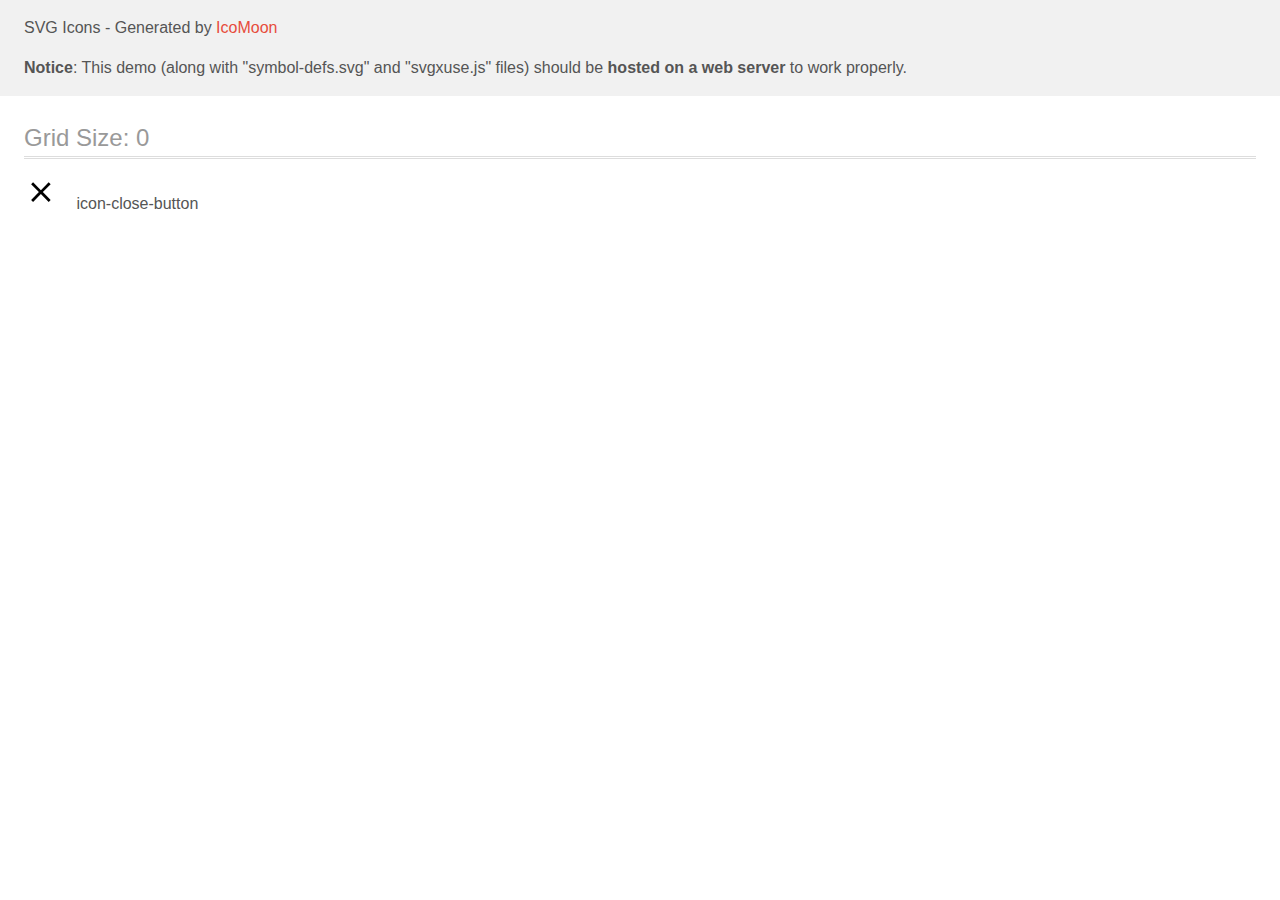
<file: icomoon-sprite (2)/demo-external-svg.html>
<!doctype html>
<html>
<head>
    <title>IcoMoon - SVG Icons</title>
    <meta charset="utf-8">
    <meta name="viewport" content="width=device-width, initial-scale=1">
    <link rel="stylesheet" href="demo-files/demo.css">
    <link rel="stylesheet" href="style.css">
</head>
<body>
<header class="bgc1 clearfix">
<div class="mhl">
    <p>SVG Icons - Generated by <a href="https://icomoon.io/app">IcoMoon</a></p><p><strong>Notice</strong>: This demo (along with "symbol-defs.svg" and "svgxuse.js" files) should be <b>hosted on a web server</b> to work properly.</p>
</div>
</header>
    <div class="clearfix mhl ptl">
        <h1 class="mvm mtn fgc1">Grid Size: 0</h1>
        <div class="glyph fs1">
            <div class="clearfix pbs">
                <svg class="icon icon-close-button"><use xlink:href="symbol-defs.svg#icon-close-button"></use></svg><span class="name"> icon-close-button</span>
            </div>
        </div>
  </div>
<script defer src="svgxuse.js"></script>
</body>
</html>
</file>
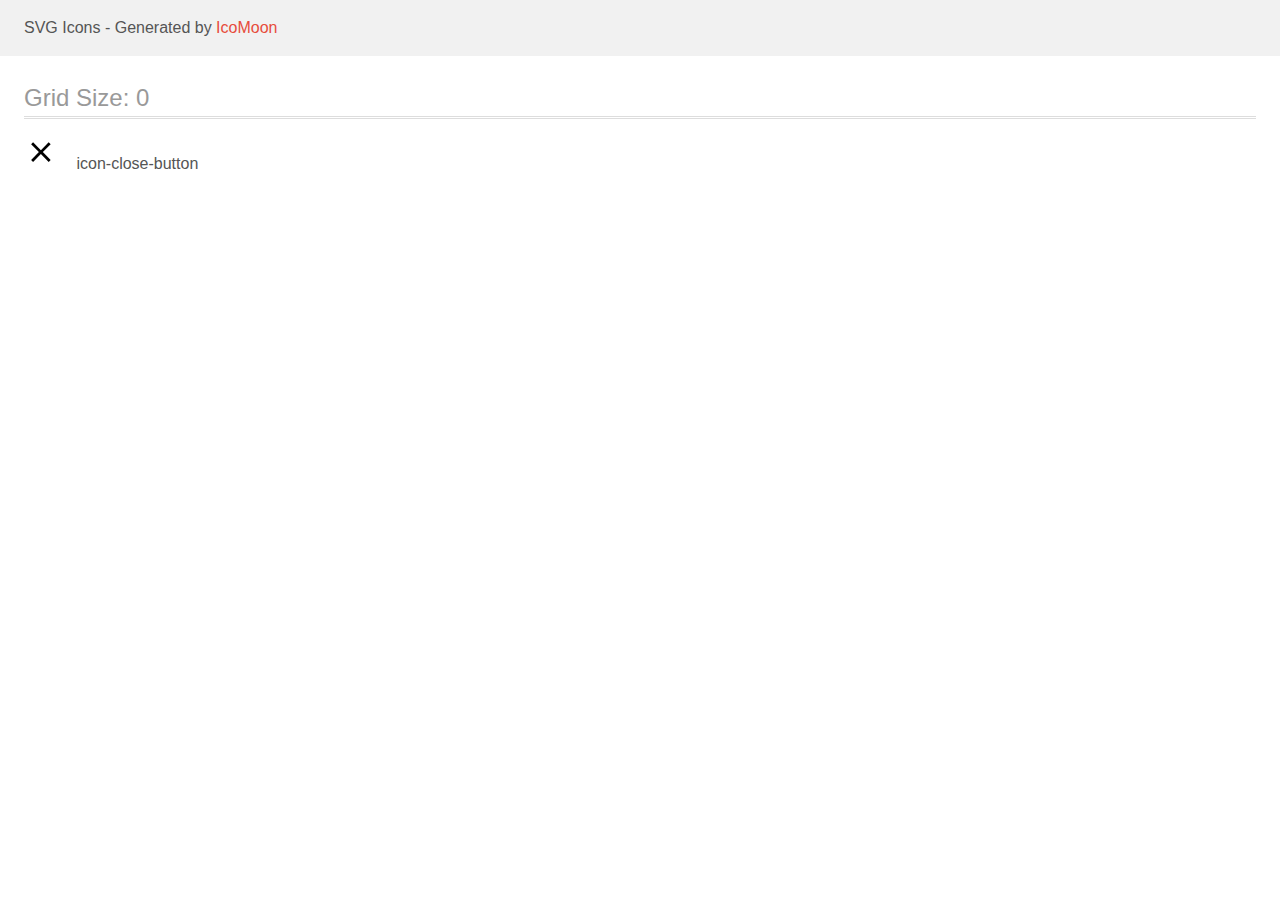
<file: icomoon-sprite (2)/demo.html>
<!doctype html>
<html>
<head>
    <title>IcoMoon - SVG Icons</title>
    <meta charset="utf-8">
    <meta name="viewport" content="width=device-width, initial-scale=1">
    <link rel="stylesheet" href="demo-files/demo.css">
    <link rel="stylesheet" href="style.css">
</head>
<body>
<svg aria-hidden="true" style="position: absolute; width: 0; height: 0; overflow: hidden;" version="1.1" xmlns="http://www.w3.org/2000/svg" xmlns:xlink="http://www.w3.org/1999/xlink">
<defs>
<symbol id="icon-close-button" viewBox="0 0 32 32">
<path d="M26.667 7.303l-1.97-1.97-7.808 7.808-7.808-7.808-1.97 1.97 7.808 7.808-7.808 7.808 1.97 1.97 7.808-7.808 7.808 7.808 1.97-1.97-7.808-7.808 7.808-7.808z"></path>
</symbol>
</defs>
</svg>

<header class="bgc1 clearfix">
<div class="mhl">
    <p>SVG Icons - Generated by <a href="https://icomoon.io/app">IcoMoon</a></p>
</div>
</header>
    <div class="clearfix mhl ptl">
        <h1 class="mvm mtn fgc1">Grid Size: 0</h1>
        <div class="glyph fs1">
            <div class="clearfix pbs">
                <svg class="icon icon-close-button"><use xlink:href="#icon-close-button"></use></svg><span class="name"> icon-close-button</span>
            </div>
        </div>
  </div>
<script defer src="svgxuse.js"></script>
</body>
</html>
</file>
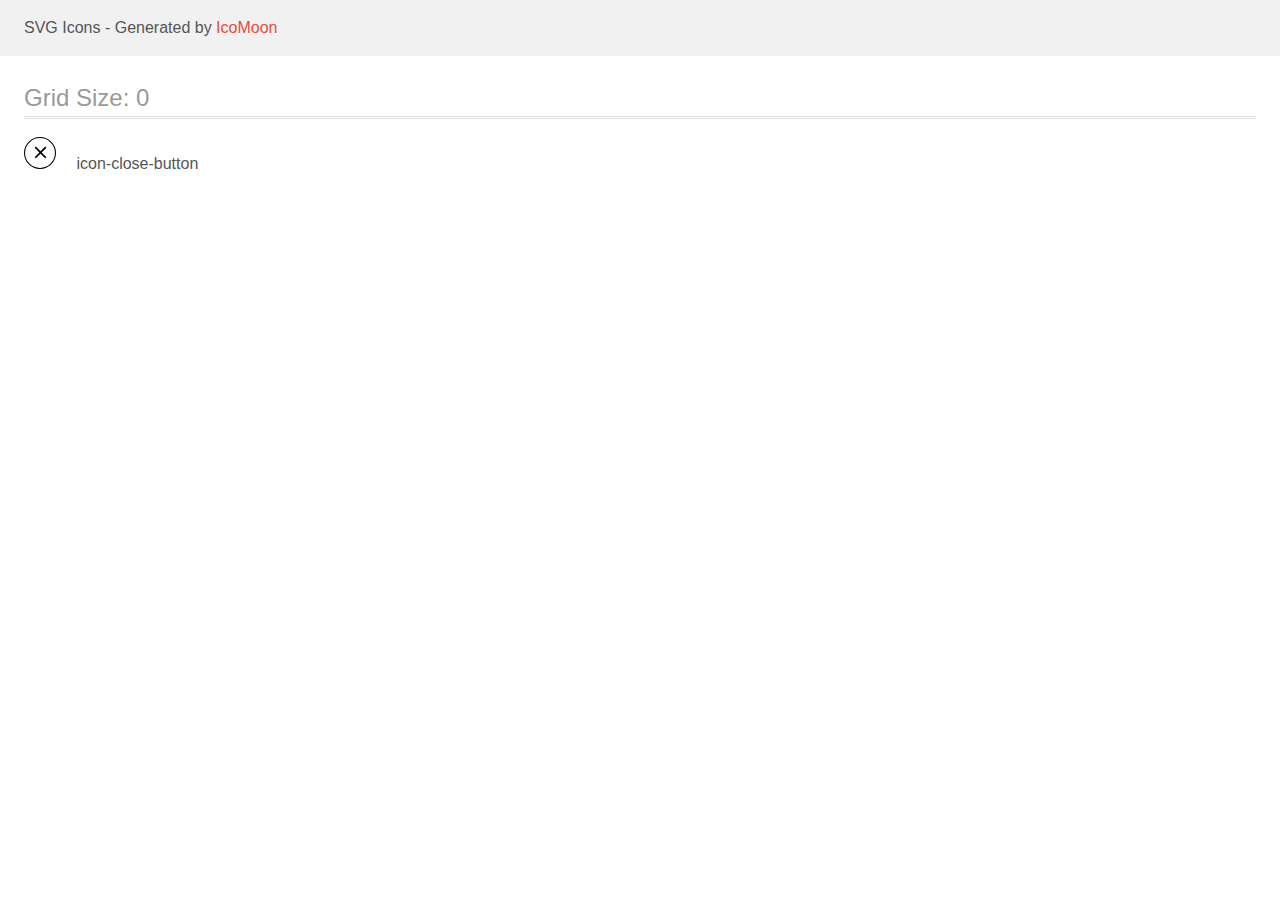
<file: icomoon-sprite/demo.html>
<!doctype html>
<html>
<head>
    <title>IcoMoon - SVG Icons</title>
    <meta charset="utf-8">
    <meta name="viewport" content="width=device-width, initial-scale=1">
    <link rel="stylesheet" href="demo-files/demo.css">
    <link rel="stylesheet" href="style.css">
</head>
<body>
<svg aria-hidden="true" style="position: absolute; width: 0; height: 0; overflow: hidden;" version="1.1" xmlns="http://www.w3.org/2000/svg" xmlns:xlink="http://www.w3.org/1999/xlink">
<defs>
<symbol id="icon-close-button" viewBox="0 0 32 32">
<path fill="#fff" style="fill: var(--color1, #fff)" d="M32 16c0 8.837-7.163 16-16 16s-16-7.163-16-16c0-8.837 7.163-16 16-16s16 7.163 16 16z"></path>
<path fill="none" stroke="#000" style="stroke: var(--color2, #000)" stroke-linejoin="miter" stroke-linecap="butt" stroke-miterlimit="4" stroke-width="1.0667" d="M31.467 16c0 8.542-6.925 15.467-15.467 15.467s-15.467-6.925-15.467-15.467c0-8.542 6.925-15.467 15.467-15.467s15.467 6.925 15.467 15.467z"></path>
<path fill="#000" style="fill: var(--color2, #000)" d="M22.4 10.782l-1.182-1.182-4.685 4.685-4.685-4.685-1.182 1.182 4.685 4.685-4.685 4.685 1.182 1.182 4.685-4.685 4.685 4.685 1.182-1.182-4.685-4.685 4.685-4.685z"></path>
</symbol>
</defs>
</svg>

<header class="bgc1 clearfix">
<div class="mhl">
    <p>SVG Icons - Generated by <a href="https://icomoon.io/app">IcoMoon</a></p>
</div>
</header>
    <div class="clearfix mhl ptl">
        <h1 class="mvm mtn fgc1">Grid Size: 0</h1>
        <div class="glyph fs1">
            <div class="clearfix pbs">
                <svg class="icon icon-close-button"><use xlink:href="#icon-close-button"></use></svg><span class="name"> icon-close-button</span>
            </div>
        </div>
  </div>
<script defer src="svgxuse.js"></script>
</body>
</html>
</file>
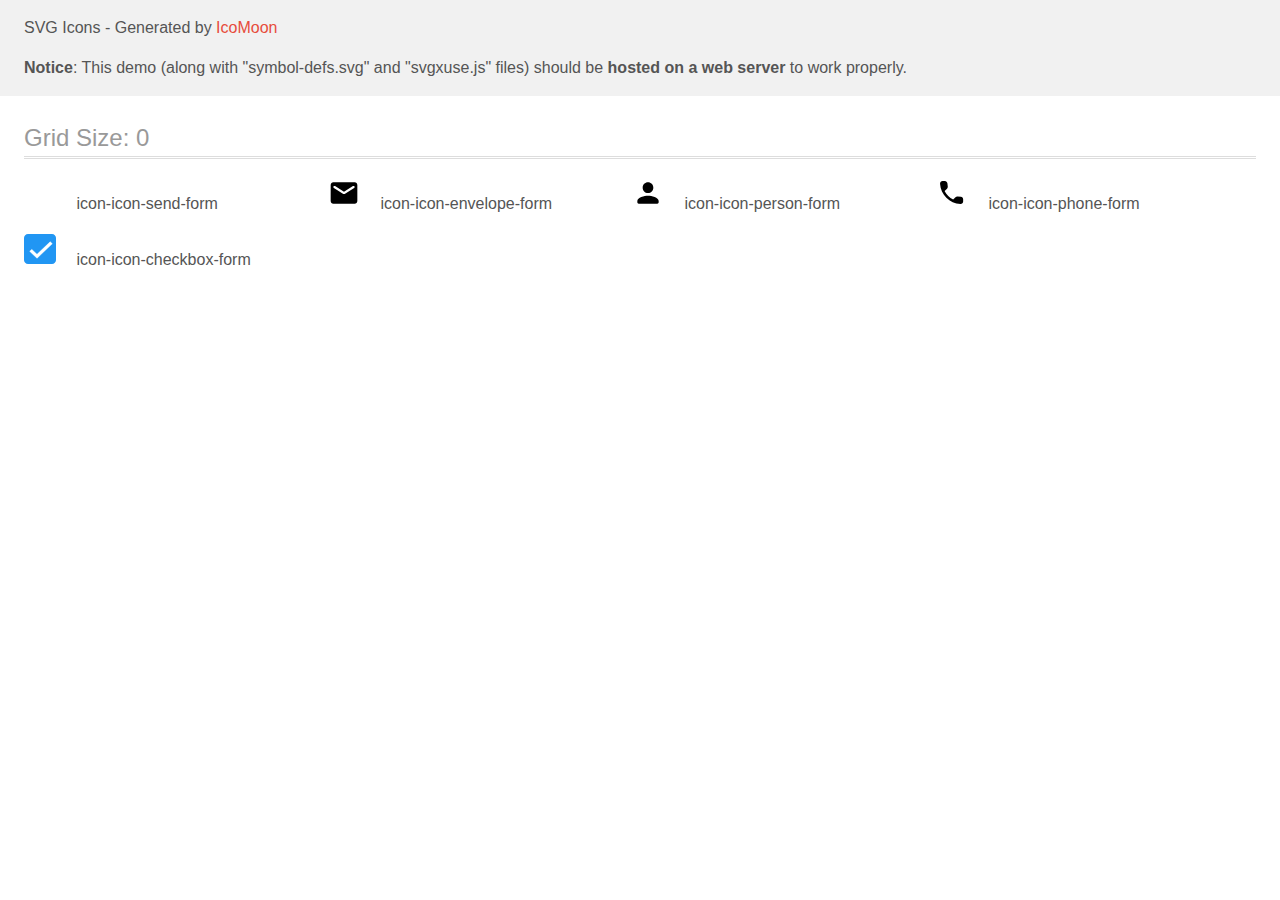
<file: images/icomoon-sprite/demo-external-svg.html>
<!doctype html>
<html>
<head>
    <title>IcoMoon - SVG Icons</title>
    <meta charset="utf-8">
    <meta name="viewport" content="width=device-width, initial-scale=1">
    <link rel="stylesheet" href="demo-files/demo.css">
    <link rel="stylesheet" href="style.css">
</head>
<body>
<header class="bgc1 clearfix">
<div class="mhl">
    <p>SVG Icons - Generated by <a href="https://icomoon.io/app">IcoMoon</a></p><p><strong>Notice</strong>: This demo (along with "symbol-defs.svg" and "svgxuse.js" files) should be <b>hosted on a web server</b> to work properly.</p>
</div>
</header>
    <div class="clearfix mhl ptl">
        <h1 class="mvm mtn fgc1">Grid Size: 0</h1>
        <div class="glyph fs1">
            <div class="clearfix pbs">
                <svg class="icon icon-icon-send-form"><use xlink:href="symbol-defs.svg#icon-icon-send-form"></use></svg><span class="name"> icon-icon-send-form</span>
            </div>
        </div>
        <div class="glyph fs1">
            <div class="clearfix pbs">
                <svg class="icon icon-icon-envelope-form"><use xlink:href="symbol-defs.svg#icon-icon-envelope-form"></use></svg><span class="name"> icon-icon-envelope-form</span>
            </div>
        </div>
        <div class="glyph fs1">
            <div class="clearfix pbs">
                <svg class="icon icon-icon-person-form"><use xlink:href="symbol-defs.svg#icon-icon-person-form"></use></svg><span class="name"> icon-icon-person-form</span>
            </div>
        </div>
        <div class="glyph fs1">
            <div class="clearfix pbs">
                <svg class="icon icon-icon-phone-form"><use xlink:href="symbol-defs.svg#icon-icon-phone-form"></use></svg><span class="name"> icon-icon-phone-form</span>
            </div>
        </div>
        <div class="glyph fs1">
            <div class="clearfix pbs">
                <svg class="icon icon-icon-checkbox-form"><use xlink:href="symbol-defs.svg#icon-icon-checkbox-form"></use></svg><span class="name"> icon-icon-checkbox-form</span>
            </div>
        </div>
  </div>
<script defer src="svgxuse.js"></script>
</body>
</html>
</file>
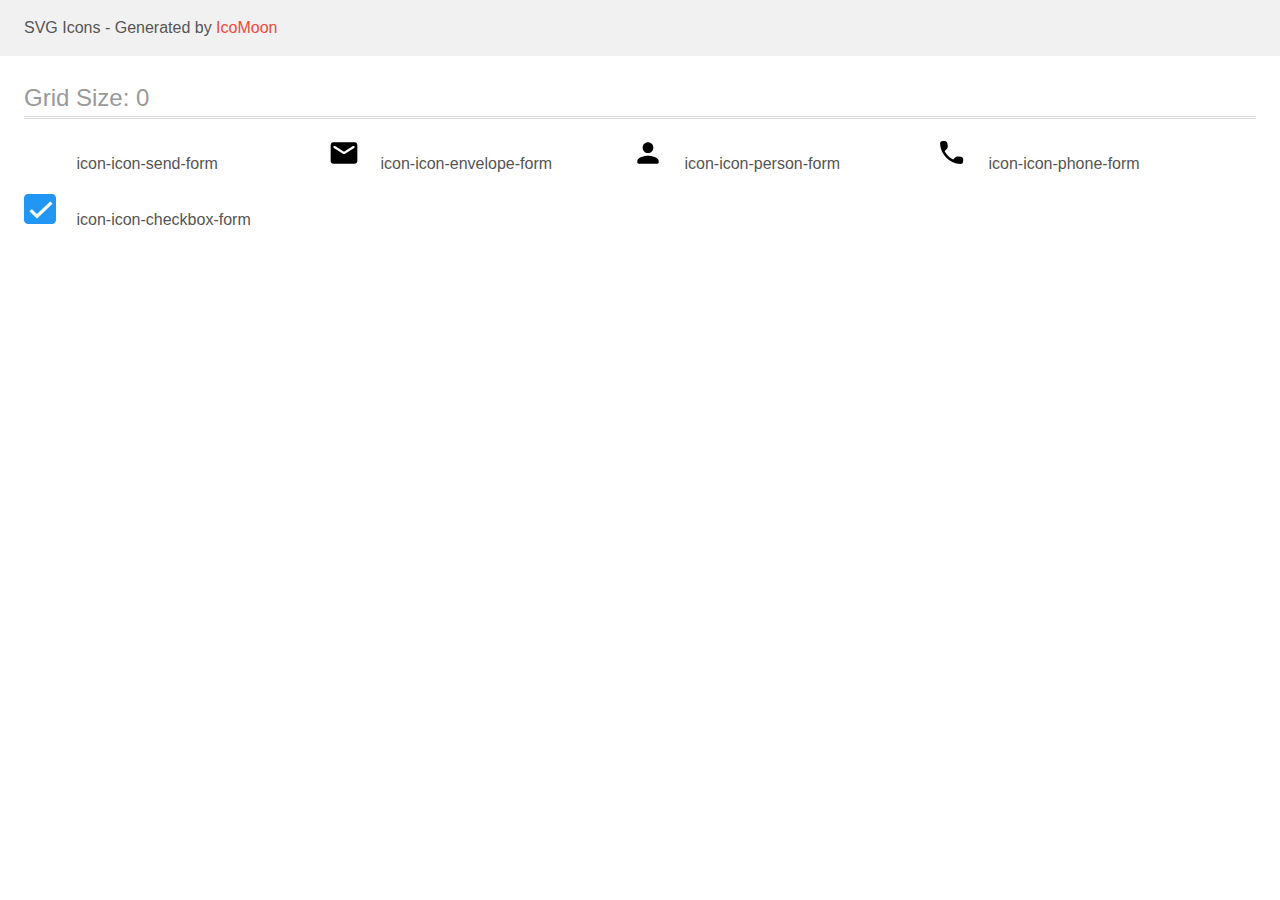
<file: images/icomoon-sprite/demo.html>
<!doctype html>
<html>
<head>
    <title>IcoMoon - SVG Icons</title>
    <meta charset="utf-8">
    <meta name="viewport" content="width=device-width, initial-scale=1">
    <link rel="stylesheet" href="demo-files/demo.css">
    <link rel="stylesheet" href="style.css">
</head>
<body>
<svg aria-hidden="true" style="position: absolute; width: 0; height: 0; overflow: hidden;" version="1.1" xmlns="http://www.w3.org/2000/svg" xmlns:xlink="http://www.w3.org/1999/xlink">
<defs>
<symbol id="icon-icon-send-form" viewBox="0 0 32 32">
<path fill="#fff" style="fill: var(--color1, #fff)" d="M32 0l-32 18 10.227 3.787 15.773-14.787-11.997 16.187 0.009 0.003-0.012-0.003v8.813l5.735-6.691 7.267 2.691 4.999-28z"></path>
</symbol>
<symbol id="icon-icon-envelope-form" viewBox="0 0 32 32">
<path d="M26.667 5.333h-21.333c-1.467 0-2.652 1.2-2.652 2.667l-0.014 16c0 1.467 1.2 2.667 2.667 2.667h21.333c1.467 0 2.667-1.2 2.667-2.667v-16c0-1.467-1.2-2.667-2.667-2.667zM26.133 11.001l-9.426 5.892c-0.201 0.126-0.446 0.2-0.708 0.2s-0.506-0.075-0.713-0.204l0.006 0.003-9.426-5.892c-0.336-0.201-0.557-0.562-0.557-0.975 0-0.625 0.507-1.132 1.132-1.132 0.233 0 0.449 0.070 0.629 0.19l-0.004-0.003 8.933 5.586 8.933-5.588c0.176-0.118 0.392-0.188 0.624-0.188 0.625 0 1.132 0.507 1.132 1.132 0 0.413-0.221 0.775-0.552 0.972l-0.005 0.003z"></path>
</symbol>
<symbol id="icon-icon-person-form" viewBox="0 0 32 32">
<path d="M16 16c2.946 0 5.333-2.388 5.333-5.333s-2.388-5.333-5.333-5.333v0c-2.946 0-5.333 2.388-5.333 5.333s2.388 5.333 5.333 5.333v0zM16 18.667c-3.561 0-10.667 1.787-10.667 5.333v1.333c0 0.732 0.599 1.333 1.333 1.333h18.667c0.732 0 1.333-0.601 1.333-1.333v-1.333c0-3.547-7.108-5.333-10.667-5.333z"></path>
</symbol>
<symbol id="icon-icon-phone-form" viewBox="0 0 32 32">
<path d="M24.882 19.774l-3.268-0.373c-0.090-0.011-0.194-0.018-0.3-0.018-0.707 0-1.347 0.287-1.81 0.75l-2.368 2.368c-3.669-1.894-6.585-4.81-8.427-8.372l-0.051-0.108 2.382-2.377c0.463-0.463 0.75-1.103 0.75-1.81 0-0.106-0.006-0.21-0.019-0.312l0.001 0.012-0.373-3.243c-0.155-1.287-1.24-2.276-2.557-2.276-0.001 0-0.002 0-0.003 0h-2.226c-1.454 0-2.663 1.209-2.574 2.661 0.683 10.987 9.47 19.762 20.444 20.444 1.452 0.089 2.663-1.12 2.663-2.574v-2.226c0-0.004 0-0.008 0-0.012 0-1.308-0.985-2.386-2.253-2.532l-0.012-0.001z"></path>
</symbol>
<symbol id="icon-icon-checkbox-form" viewBox="0 0 32 32">
<path fill="#2196f3" style="fill: var(--color2, #2196f3)" d="M4 1h24c2.209 0 4 1.791 4 4v22c0 2.209-1.791 4-4 4h-24c-2.209 0-4-1.791-4-4v-22c0-2.209 1.791-4 4-4z"></path>
<path fill="#fff" style="fill: var(--color1, #fff); stroke: var(--color1, #fff)" stroke="#fff" stroke-linejoin="miter" stroke-linecap="butt" stroke-miterlimit="4" stroke-width="0.4" d="M7.914 16.504l-0.138-0.132-0.138 0.13-1.928 1.828 0.152 0.146 7.13 6.8 0.138-0.132 15.16-14.462-0.152-0.144-1.902-1.814-0.138 0.132-13.106 12.492-5.078-4.844z"></path>
</symbol>
</defs>
</svg>

<header class="bgc1 clearfix">
<div class="mhl">
    <p>SVG Icons - Generated by <a href="https://icomoon.io/app">IcoMoon</a></p>
</div>
</header>
    <div class="clearfix mhl ptl">
        <h1 class="mvm mtn fgc1">Grid Size: 0</h1>
        <div class="glyph fs1">
            <div class="clearfix pbs">
                <svg class="icon icon-icon-send-form"><use xlink:href="#icon-icon-send-form"></use></svg><span class="name"> icon-icon-send-form</span>
            </div>
        </div>
        <div class="glyph fs1">
            <div class="clearfix pbs">
                <svg class="icon icon-icon-envelope-form"><use xlink:href="#icon-icon-envelope-form"></use></svg><span class="name"> icon-icon-envelope-form</span>
            </div>
        </div>
        <div class="glyph fs1">
            <div class="clearfix pbs">
                <svg class="icon icon-icon-person-form"><use xlink:href="#icon-icon-person-form"></use></svg><span class="name"> icon-icon-person-form</span>
            </div>
        </div>
        <div class="glyph fs1">
            <div class="clearfix pbs">
                <svg class="icon icon-icon-phone-form"><use xlink:href="#icon-icon-phone-form"></use></svg><span class="name"> icon-icon-phone-form</span>
            </div>
        </div>
        <div class="glyph fs1">
            <div class="clearfix pbs">
                <svg class="icon icon-icon-checkbox-form"><use xlink:href="#icon-icon-checkbox-form"></use></svg><span class="name"> icon-icon-checkbox-form</span>
            </div>
        </div>
  </div>
<script defer src="svgxuse.js"></script>
</body>
</html>
</file>
<file: icomoon-sprite (2)/demo-files/demo.css>
body {
  padding: 0;
  margin: 0;
  font-family: sans-serif;
  font-size: 1em;
  line-height: 1.5;
  color: #555;
  background: #fff;
}
h1 {
  font-size: 1.5em;
  font-weight: normal;
  box-shadow: 0 1px #ddd, 0 2px #fff, 0 3px #ddd;
}
small {
  font-size: .66666667em;
}
a {
  color: #e74c3c;
  text-decoration: none;
}
a:hover, a:focus {
  box-shadow: 0 1px #e74c3c;
}
.bshadow0, input {
  box-shadow: inset 0 -2px #e7e7e7;
}
input:hover {
  box-shadow: inset 0 -2px #ccc;
}
input, fieldset {
  font-size: 1em;
  margin: 0;
  padding: 0;
  border: 0;
}
input {
  color: inherit;
  line-height: 1.5;
  height: 1.5em;
  padding: .25em 0;
}
input:focus {
  outline: none;
  box-shadow: inset 0 -2px #449fdb;
}
.glyph {
  font-size: 16px;
  margin-right: 1.5em;
  float: left;
  width: 6em;
}
svg {
  color: #000;
}
.liga {
  width: 80%;
  width: calc(100% - 2.5em);
}
.talign-right {
  text-align: right;
}
.talign-center {
  text-align: center;
}
.bgc1 {
  background: #f1f1f1;
}
.fgc0 {
  color: #000;
}
.fgc1 {
  color: #999;
}
p {
  margin-top: 1em;
  margin-bottom: 1em;
}
.mvm {
  margin-top: .75em;
  margin-bottom: .75em;
}
.mtn {
  margin-top: 0;
}
.mtl, .mal {
  margin-top: 1.5em;
}
.mbl, .mal {
  margin-bottom: 1.5em;
}
.mal, .mhl {
  margin-left: 1.5em;
  margin-right: 1.5em;
}
.mhmm {
  margin-left: 1em;
  margin-right: 1em;
}
.ptl {
  padding-top: 1.5em;
}
.pbs, .pvs {
  padding-bottom: .25em;
}
.pvs, .pts {
  padding-top: .25em;
}
.unit {
  float: left;
}
.unitRight {
  float: right;
}
.size1of2 {
  width: 50%;
}
.size1of1 {
  width: 100%;
}
.clearfix:before, .clearfix:after {
  content: " ";
  display: table;
}
.clearfix:after {
  clear: both;
}
.hidden-true {
  display: none;
}
.textbox0 {
  width: 3em;
  background: #f1f1f1;
  padding: .25em .5em;
  line-height: 1.5;
  height: 1.5em;
}
.fs0 {
  font-size: 16px;
}
.fs1 {
  font-size: 32px;
}
.name {
  font-size: 0.5em;
  margin-left: 1em;
}
</file>
<file: icomoon-sprite (2)/style.css>
.icon {
  display: inline-block;
  width: 1em;
  height: 1em;
  stroke-width: 0;
  stroke: currentColor;
  fill: currentColor;
}

/* ==========================================
Single-colored icons can be modified like so:
.icon-name {
  font-size: 32px;
  color: red;
}
========================================== */
</file>
<file: icomoon-sprite/demo-files/demo.css>
body {
  padding: 0;
  margin: 0;
  font-family: sans-serif;
  font-size: 1em;
  line-height: 1.5;
  color: #555;
  background: #fff;
}
h1 {
  font-size: 1.5em;
  font-weight: normal;
  box-shadow: 0 1px #ddd, 0 2px #fff, 0 3px #ddd;
}
small {
  font-size: .66666667em;
}
a {
  color: #e74c3c;
  text-decoration: none;
}
a:hover, a:focus {
  box-shadow: 0 1px #e74c3c;
}
.bshadow0, input {
  box-shadow: inset 0 -2px #e7e7e7;
}
input:hover {
  box-shadow: inset 0 -2px #ccc;
}
input, fieldset {
  font-size: 1em;
  margin: 0;
  padding: 0;
  border: 0;
}
input {
  color: inherit;
  line-height: 1.5;
  height: 1.5em;
  padding: .25em 0;
}
input:focus {
  outline: none;
  box-shadow: inset 0 -2px #449fdb;
}
.glyph {
  font-size: 16px;
  margin-right: 1.5em;
  float: left;
  width: 6em;
}
svg {
  color: #000;
}
.liga {
  width: 80%;
  width: calc(100% - 2.5em);
}
.talign-right {
  text-align: right;
}
.talign-center {
  text-align: center;
}
.bgc1 {
  background: #f1f1f1;
}
.fgc0 {
  color: #000;
}
.fgc1 {
  color: #999;
}
p {
  margin-top: 1em;
  margin-bottom: 1em;
}
.mvm {
  margin-top: .75em;
  margin-bottom: .75em;
}
.mtn {
  margin-top: 0;
}
.mtl, .mal {
  margin-top: 1.5em;
}
.mbl, .mal {
  margin-bottom: 1.5em;
}
.mal, .mhl {
  margin-left: 1.5em;
  margin-right: 1.5em;
}
.mhmm {
  margin-left: 1em;
  margin-right: 1em;
}
.ptl {
  padding-top: 1.5em;
}
.pbs, .pvs {
  padding-bottom: .25em;
}
.pvs, .pts {
  padding-top: .25em;
}
.unit {
  float: left;
}
.unitRight {
  float: right;
}
.size1of2 {
  width: 50%;
}
.size1of1 {
  width: 100%;
}
.clearfix:before, .clearfix:after {
  content: " ";
  display: table;
}
.clearfix:after {
  clear: both;
}
.hidden-true {
  display: none;
}
.textbox0 {
  width: 3em;
  background: #f1f1f1;
  padding: .25em .5em;
  line-height: 1.5;
  height: 1.5em;
}
.fs0 {
  font-size: 16px;
}
.fs1 {
  font-size: 32px;
}
.name {
  font-size: 0.5em;
  margin-left: 1em;
}
</file>
<file: icomoon-sprite/style.css>
.icon {
  display: inline-block;
  width: 1em;
  height: 1em;
  stroke-width: 0;
  stroke: currentColor;
  fill: currentColor;
}

/* ==========================================
Single-colored icons can be modified like so:
.icon-name {
  font-size: 32px;
  color: red;
}
========================================== */
</file>
<file: images/icomoon-sprite/demo-files/demo.css>
body {
  padding: 0;
  margin: 0;
  font-family: sans-serif;
  font-size: 1em;
  line-height: 1.5;
  color: #555;
  background: #fff;
}
h1 {
  font-size: 1.5em;
  font-weight: normal;
  box-shadow: 0 1px #ddd, 0 2px #fff, 0 3px #ddd;
}
small {
  font-size: .66666667em;
}
a {
  color: #e74c3c;
  text-decoration: none;
}
a:hover, a:focus {
  box-shadow: 0 1px #e74c3c;
}
.bshadow0, input {
  box-shadow: inset 0 -2px #e7e7e7;
}
input:hover {
  box-shadow: inset 0 -2px #ccc;
}
input, fieldset {
  font-size: 1em;
  margin: 0;
  padding: 0;
  border: 0;
}
input {
  color: inherit;
  line-height: 1.5;
  height: 1.5em;
  padding: .25em 0;
}
input:focus {
  outline: none;
  box-shadow: inset 0 -2px #449fdb;
}
.glyph {
  font-size: 16px;
  margin-right: 1.5em;
  float: left;
  width: 8em;
}
svg {
  color: #000;
}
.liga {
  width: 80%;
  width: calc(100% - 2.5em);
}
.talign-right {
  text-align: right;
}
.talign-center {
  text-align: center;
}
.bgc1 {
  background: #f1f1f1;
}
.fgc0 {
  color: #000;
}
.fgc1 {
  color: #999;
}
p {
  margin-top: 1em;
  margin-bottom: 1em;
}
.mvm {
  margin-top: .75em;
  margin-bottom: .75em;
}
.mtn {
  margin-top: 0;
}
.mtl, .mal {
  margin-top: 1.5em;
}
.mbl, .mal {
  margin-bottom: 1.5em;
}
.mal, .mhl {
  margin-left: 1.5em;
  margin-right: 1.5em;
}
.mhmm {
  margin-left: 1em;
  margin-right: 1em;
}
.ptl {
  padding-top: 1.5em;
}
.pbs, .pvs {
  padding-bottom: .25em;
}
.pvs, .pts {
  padding-top: .25em;
}
.unit {
  float: left;
}
.unitRight {
  float: right;
}
.size1of2 {
  width: 50%;
}
.size1of1 {
  width: 100%;
}
.clearfix:before, .clearfix:after {
  content: " ";
  display: table;
}
.clearfix:after {
  clear: both;
}
.hidden-true {
  display: none;
}
.textbox0 {
  width: 3em;
  background: #f1f1f1;
  padding: .25em .5em;
  line-height: 1.5;
  height: 1.5em;
}
.fs0 {
  font-size: 16px;
}
.fs1 {
  font-size: 32px;
}
.name {
  font-size: 0.5em;
  margin-left: 1em;
}
</file>
<file: images/icomoon-sprite/style.css>
.icon {
  display: inline-block;
  width: 1em;
  height: 1em;
  stroke-width: 0;
  stroke: currentColor;
  fill: currentColor;
}

/* ==========================================
Single-colored icons can be modified like so:
.icon-name {
  font-size: 32px;
  color: red;
}
========================================== */
</file>
